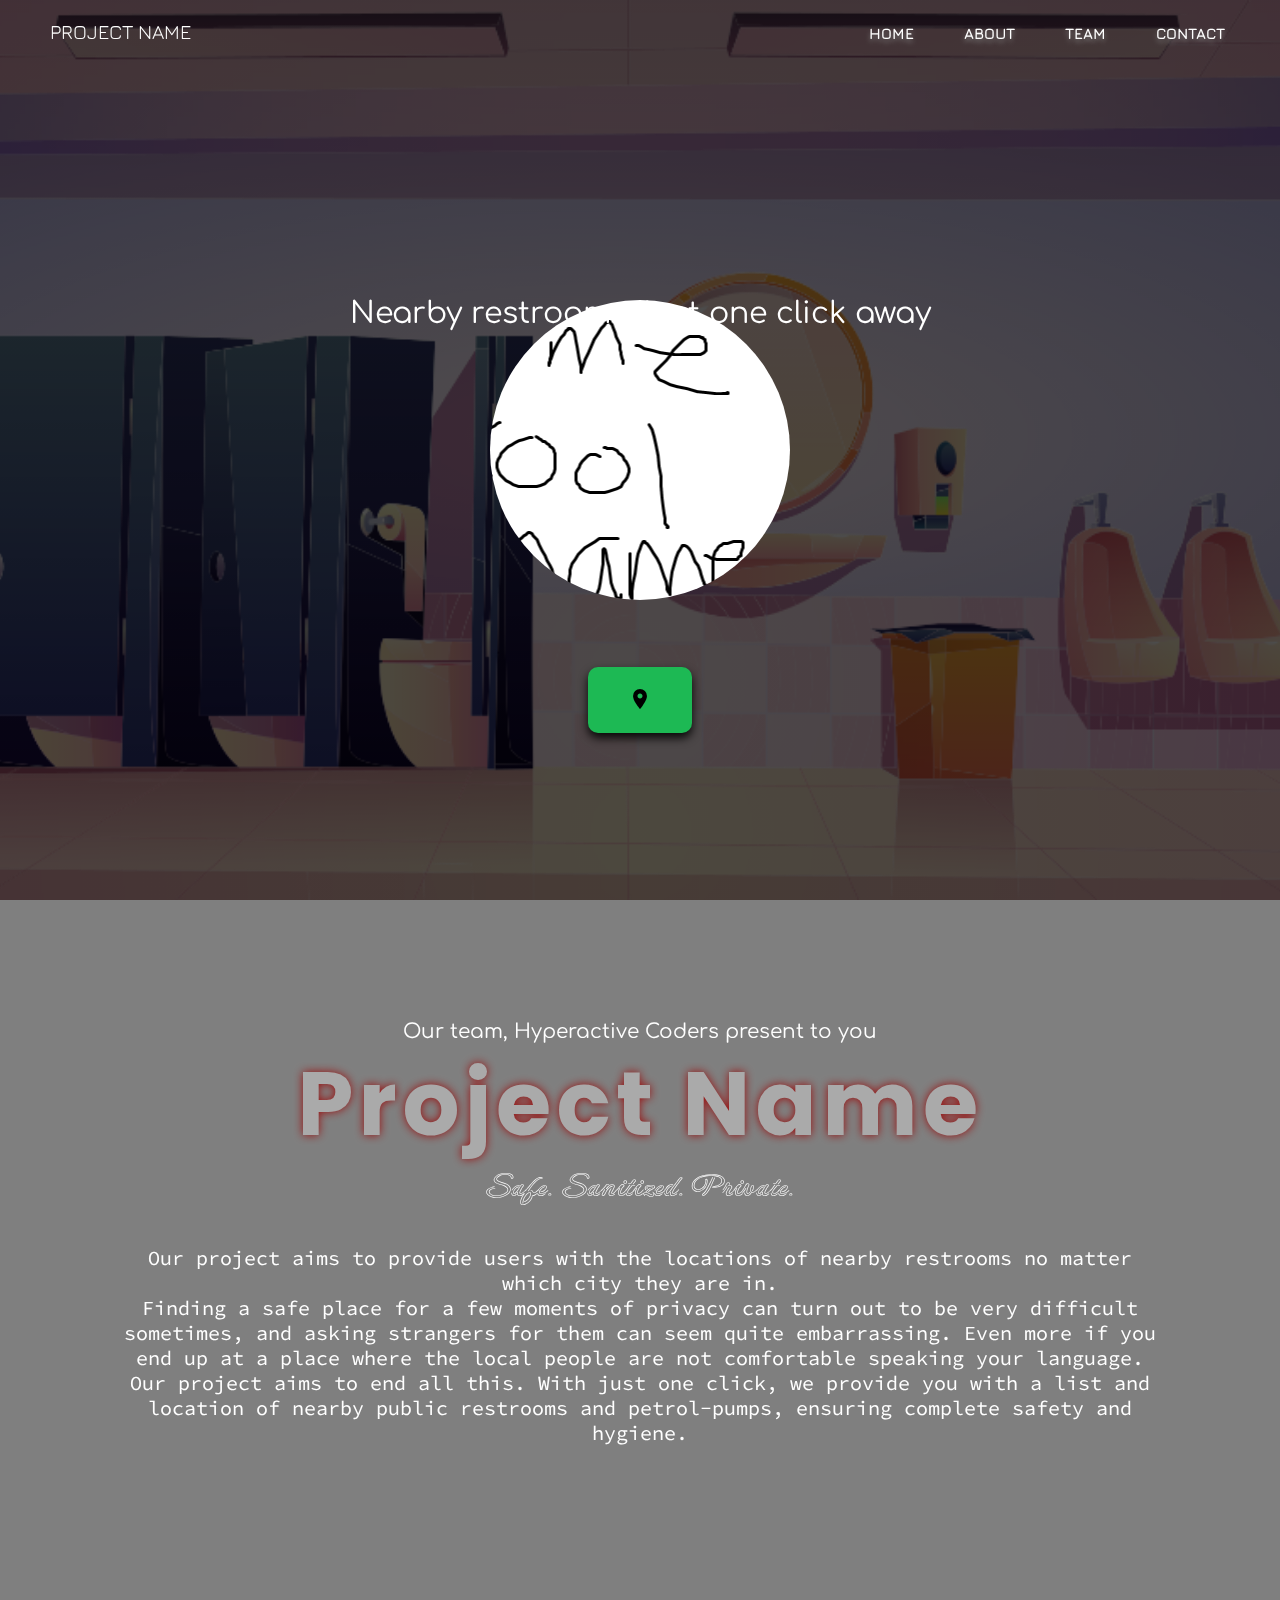
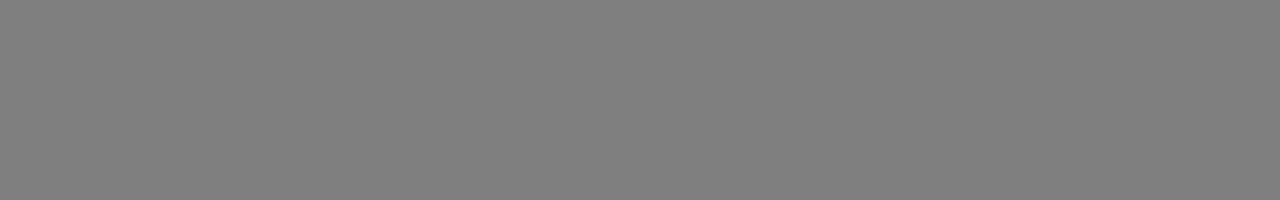
<file: index.html>
<!DOCTYPE html>
<html lang="en">
<head>
    <meta charset="UTF-8"/>
    <meta http-equiv="X-UA-Compatible" content="IE=edge"/>
    <meta name="viewport" content="width=device-width, initial-scale=1.0"/>
    <title class="jura-font">Project name</title>
    <link rel="stylesheet" href="https://fonts.googleapis.com/icon?family=Material+Icons"/>
    <!--    import css stylesheets-->
    <link rel="stylesheet" href="CSS/style.css"/>
    <link rel="stylesheet" href="CSS/mouse-style.css"/>
    <link rel="stylesheet" href="CSS/main-button-style.css"/>
    <link rel="stylesheet" href="CSS/section-1-style.css"/>
    <link rel="stylesheet" href="CSS/section-2-style.css"/>
    <link rel="stylesheet" href="CSS/navigation-style.css"/>
</head>
<body>
<!-- Mouse circle -->
<div class="mouse-circle" id="mouse-circle"></div>
<div class="mouse-dot" id="mouse-dot"></div>
<!-- End of mouse circle -->

<!-- page container -->
<div class="container">
    <!-- page background -->

    <!--    CREDITS-->
    <!--    <a href='https://www.freepik.com/vectors/school'>School vector created by upklyak - www.freepik.com</a>-->
    <div class="pageBackground"></div>
    <!-- end of page background -->

    <!--Navigation-->
    <!--Menu icon-->
    <i class="material-icons menu-icon" style="font-size: 48px">menu</i>
    <!--    Menu icon-->
    <!--Navbar-->
    <nav class="navbar jura-font">
        <a href="#section-1" class="navbar-link">HOME</a>
        <a href="#section-2" class="navbar-link">ABOUT</a>
        <a href="#section-3" class="navbar-link">TEAM</a>
        <a href="#section-4" class="navbar-link">CONTACT</a>
    </nav>
    <!--End of Navbar-->

    <!-- End of menu icon-->
    <!--End of navigation-->

    <!-- section 1 -->

    <section class="section-1 center" id="section-1">
        <!-- logo -->
        <a href="#" class="logo jura-font">Project name</a>
        <!-- end of logo -->

        <!-- Animated circles -->
        <!--        <div class="circles">-->
        <!--            <div class="circle circle-1"></div>-->
        <!--            <div class="circle circle-2"></div>-->
        <!--        </div>-->
        <div class="main-circle center">
            <img src="landing/logo.png" alt="logo"/>
        </div>
        <!-- Animated circles -->

        <!-- intro-text -->
        <div class="intro-text comfortaa-font">
            <p>
                <span> Nearby restrooms, just one click away </span>
            </p>
        </div>
        <!-- /intro text -->

        <!-- The find button -->
        <a href="#" class="main-btn ">
<!--            <div class="main-btn-content center">-->
                <span>
                    <i class="material-icons location-icon">location_on</i>
                </span>
<!--            </div>-->
        </a>
        <!-- /The find button -->
    </section>
    <!-- End of section 1 -->
    <!-------------------------------------------------------------------------------------------------------->
    <!-- Section 2  -->
    <section class="section-2" id="section-2">
        <!-- Team name  -->
        <div>
            <p class="team-name comfortaa-font">
                Our team, Hyperactive Coders present to you
            </p>
        </div>
        <!-- /Team name  -->
        <!-- About us text  -->
        <p class="about-us-text poppins-font"></p>
        <!-- /About us text  -->
        <!-- Project info text  -->
        <div>
            <p class="project-tagline neonderthaw-font">
            <span>
              Safe. Sanitized. Private.
            </span>
            </p>
            <p class="project-desc source-code-pro-font">
            <span>
              Our project aims to provide users with the locations of nearby restrooms no matter which city they are in.<br>
              Finding a safe place for a few moments of privacy can turn out to be very difficult sometimes, and asking strangers for them can seem quite embarrassing. Even more if you end up at a place where the local people are not comfortable speaking your language.<br>
              Our project aims to end all this. With just one click, we provide you with a list and location of nearby public restrooms and petrol-pumps, ensuring complete safety and hygiene.
            </span>
            </p>
        </div>
        <!-- /Project info text  -->
        <!-- End of Section 2 heading -->
    </section>
    <!-- End of section 2  -->
</div>
<!-- End of page container -->


<!--__________________________________________________________________________________________-->
<!--import javascript files-->
<script src="JS/mouse-script.js"></script>
<script src="JS/animated-circle-script.js"></script>
<script src="JS/about-us-script.js"></script>
<script src="JS/main-button-script.js"></script>
<script src="JS/navigation-script.js"></script>
</body>
</html>
</file>
<file: CSS/style.css>
/*Import fonts*/
@import url("https://fonts.googleapis.com/css2?family=Jura:wght@300;400;500;600;700&display=swap");
@import url("https://fonts.googleapis.com/css2?family=Poppins:wght@100;200;300;400;500;600;700;800;900&display=swap");
@import url("https://fonts.googleapis.com/css2?family=Comfortaa:wght@300;400;500;600;700&display=swap");
@import url('https://fonts.googleapis.com/css2?family=Source+Code+Pro:ital,wght@0,200;0,300;0,400;0,500;0,600;0,700;0,800;0,900;1,200;1,300;1,400;1,500;1,600;1,700;1,800;1,900&display=swap');
@import url('https://fonts.googleapis.com/css2?family=Neonderthaw&display=swap');

.jura-font {
  font-family: "Jura", sans-serif;
}

.poppins-font {
  font-family: "Poppins", sans-serif;
}

.comfortaa-font {
  font-family: "Comfortaa", cursive;
}

.neonderthaw-font{
  font-family: 'Neonderthaw', cursive;
}

.source-code-pro-font{
  font-family: 'Source Code Pro', monospace;
}
/*End of importing fonts*/

/*Common styles*/
* {
  margin: 0;
  padding: 0;
  box-sizing: border-box;
  text-decoration: none;
  list-style-type: none;
  outline: none;
  cursor: none; /* Removes the cursor. We will use the mouse-circle and mouse-dot as the cursor in our webpage */
}

html {
  font-size: 62.5%;
}

.center {
  display: flex;
  align-items: center;
  justify-content: center;
}
/*End common styles*/

/*Stuff taken from StackOverflow to disable certain portions of the webpage from being selected*/
.selectDisable {
  -webkit-user-select: none;
  -khtml-user-select: none;
  -moz-user-select: none;
  -o-user-select: none;
  user-select: none;
}


/* Page background */
.pageBackground {
  position: fixed;
  height: 100vh;
  width: 100vw;
  background: linear-gradient(rgba(0, 0, 0, 0.7), rgba(0, 0, 0, 0.7)),
    url(../background/background.png) center no-repeat;
  background-size: cover;
}
/* End of page background */
</file>
<file: CSS/mouse-style.css>
/* Mouse cursor */
/* Common property of both the mouse-circle and the mouse-dot */
.mouse-circle,
.mouse-dot {
    border-radius: 50%;
    position: fixed;
    z-index: 300;
    transform: translate(-50%, -50%);
    opacity: 0;
    pointer-events: none;
}

.mouse-circle {
    width: 2.5rem;
    height: 2.5rem;
    border: 0.1rem solid #fcff66;
    animation: mouse-circle-anim 10s infinite linear;
}

.mouse-dot {
    width: 0.5rem;
    height: 0.5rem;
    background-color: #fff;
    animation: mouse-dot-anim 2s infinite linear;
}

/* The animation properties of the mouse-circle and mouse-dot */

@keyframes mouse-circle-anim {
    0% {
        height: 2.5rem;
        width: 2.5rem;
    }
    25% {
        height: 2.75rem;
        width: 2.75rem;
    }
    50% {
        height: 3rem;
        width: 3rem;
    }
    75% {
        height: 2.75rem;
        width: 2.75rem;
    }
    100% {
        height: 2.5rem;
        width: 2.5rem;
    }
}

@keyframes mouse_dot_anim {
    0% {
        width: 0.5rem;
        height: 0.5rem;
    }
    50% {
        width: 1rem;
        height: 1rem;
    }
    100% {
        width: 0.5rem;
        height: 0.5rem;
    }
}

/* End of mouse cursor */
</file>
<file: CSS/main-button-style.css>
.main-btn {
    background-color: #1db954; /*Initial color of the button*/
    top: 25rem;
    padding: 20px 40px;
    border-radius: 10px;
    box-shadow: 0 5px 10px rgba(0, 0, 0, 0.9); /*This is the box shadow property. Increase the alpha value to make the shadow more dark*/
    text-decoration: none;
    color: black;
    font-weight: bold;
    position: relative; /*We set the position of the button as relative so as to set it's value to absolute later on after we hover the cursor over the button*/
    overflow: hidden; /*Set overflow to hidden to restrict the flow of the ripple inside the button*/
}

.main-btn span {
    position: relative;
    z-index: 1; /*By default z-index is 0. But we set it to 1, so that the button text "BUTTON" doesn't get covered up by the ripple effect*/
}

.main-btn::before {
    content: "";
    position: absolute; /*To set the position to absolute, we need to make the parent relative, which we have explained earlier (line 19)*/
    background-color: darkgreen; /*Ripple color on cursor hover*/
    width: 0;
    height: 0;
    /*The left and top variables are picked by the JavaScript to make the ripple appear from the area we hover our cursor*/
    left: var(--xCoord);
    top: var(--yCoord);
    transform: translate(-50%, -50%); /*Start the ripple effect from the center*/
    border-radius: 50%;
    transition: width 0.5s, height 0.5s;  /*Animation time (time to cover width of button | time to cover width of button)*/
}

.main-btn:hover::before {
    /*Intensity of the ripple*/
    width: 300px;
    height: 300px;
}
</file>
<file: CSS/section-1-style.css>
/* Section 1 */

.section-1 {
    position: relative;
    width: 100%;
    height: 100vh;
}

/* logo */

.logo {
    position: absolute;
    top: 2rem;
    left: 5rem;
    font-size: 2rem;
    text-transform: uppercase;
    color: white;
}

/* end of logo */

/* Info text  */
.intro-text {
    font-size: 3rem;
    color: white;
    text-align: center;
    position: absolute;
    bottom:57rem;
}


/* End of Info text  */

/* animated circle */

.circles {
    position: absolute;
    top: 0;
    left: 0;
    width: 100%;
    height: 100%;
    display: grid;
    grid-template-columns: repeat(2, 1fr);
}

.circle {
    width: 22rem;
    height: 22rem;
    border-radius: 50%;
    background-color: blue;
    align-self: center;
    justify-self: center;
    opacity: 0.5;
    position: relative;
    top: 0;
    left: 0;
    transition: left 2s, top 2s;
}

.circle-1 {
    background: url(../landing/gents.png) center no-repeat;
    background-size: cover;
    background-clip: content-box;
    margin-left: -10rem;
}

.circle-2 {
    background: url(../landing/ladies.png) center no-repeat;
    background-size: cover;
    background-clip: content-box;
    margin-right: -10rem;
}

.main-circle {
    width: 30rem;
    height: 30rem;
    position: absolute;
    border-radius: 50%;
    overflow: hidden;
    transition: width 0.5s, height 0.5s;
}

.main-circle:hover {
    width: 40rem;
    height: 40rem;
}
.main-circle img {
    /*mix-blend-mode: exclusion;*/
    position: relative;
    top: 0;
    left: 0;
    transition: left 2s, top 2s;
}

/* end of animated circle */
</file>
<file: CSS/section-2-style.css>
/* Section 2 */
.section-2 {
    position: relative;
    padding: 10rem 10rem 15rem 10rem;
    background: rgba(0, 0, 0, 0.5);
    height: 100vh;
    width: 100%;
}

.section-2-heading {
    font-size: 2rem;
    font-weight: bold;
    color: white;
    text-transform: uppercase;
    position: absolute;
    top: 50%;
    transform: translateY(-50%);
    width: 0;
    word-break: break-all;
    line-height: 1.5;
}

.about-us-text {
    width: 80%;
    margin: auto;
    text-align: center;
}

.about-us-text span {
    font-size: 9rem;
    font-weight: bold;
    color: #aaa;
    letter-spacing: 0.5rem;
    line-height: 0.9;
    text-shadow: 0 0 1rem #9b0e0e;
    position: relative;
    /* animation-timing-function: linear; */
    /* mix-blend-mode: color-dodge; */
}

@keyframes aboutMeTextAnim {
    0% {
        color: #aaa;
        top: 0;
    }
    100% {
        color: white;
        top: 0.5rem;
    }
}

@keyframes aboutMeTextAnimOut {
    0% {
        color: white;
        top: 0.5rem;
    }
    100% {
        color: #aaa;
        top: 0;
    }
}

/* End of About us text  */

.team-name {
    font-size: 2rem;
    color: white;
    text-align: center;
    padding: 2rem;
}

.project-tagline {
    font-size: 3rem;
    color: white;
    text-align: center;
    padding: 2rem;
}

.project-desc {
    font-size: 2rem;
    color: white;
    text-align: center;
    padding: 2rem;
}

/* End of section 2 */
</file>
<file: CSS/navigation-style.css>
.menu-icon{
    position: fixed;
    width: 12rem;
    height: 7rem;
    top: 0;
    right: 0;
    opacity: 0;
    visibility: hidden;
    transition: opacity 0.5s;
    color: white;
    z-index: 100;
    cursor: pointer;
}

.show-menu-icon{
    opacity: 1;
    visibility: visible;
}

.navbar{
    position: fixed;
    display: flex;
    top: 2.5rem;
    width: 100%;
    justify-content: flex-end;
    padding-right: 3rem;
    z-index: 100;
    transition: opacity 0.5s, visibility 0.5s;
}

.hide-navbar{
    opacity: 0;
    visibility: hidden;
}

.navbar-link{
    font-size: 1.5rem;
    font-weight: 700;
    text-transform: uppercase;
    color: white;
    margin: 0 2.5rem;
    text-shadow: 0 0.3rem 0.5rem grey;
}
</file>
